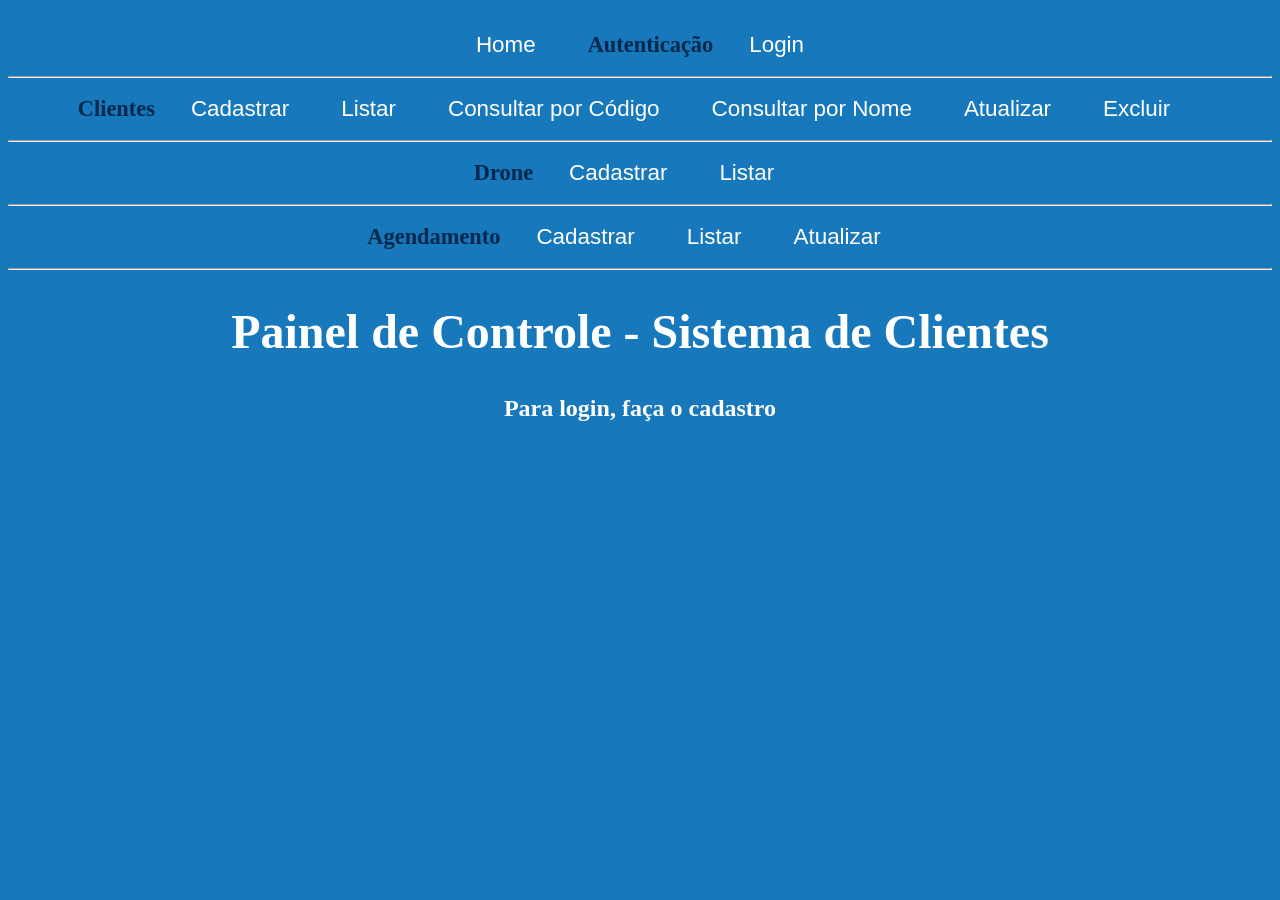
<file: frontend/index.html>
<!DOCTYPE html>
<html lang="pt-BR">

<head>
    <meta charset="UTF-8">
    <meta name="viewport" content="width=device-width, initial-scale=1.0">
    <link rel="stylesheet" href="./css/style.css">
    <link rel="stylesheet" href="./css/style_cad.css">
    <script src="./js/index.js" defer></script>
    <title>Sistema de Clientes e Agendamentos</title>
</head>

<body>
    <header>
        <nav>
            <a href="./index.html">Home</a>&emsp;&emsp;

            <span class="titulo_menu">Autenticação</span>&emsp;
            <span id="verificar_log"></span>
            <br><br>
            <hr><br>

            <span class="titulo_menu">Clientes</span>&emsp;
            <a href="./html/cliente_cadastrar.html">Cadastrar</a>&emsp;
            <a href="./html/cliente_listar.html">Listar</a>&emsp;
            <a href="./html/cliente_consultar_codigo.html">Consultar por Código</a>&emsp;
            <a href="./html/cliente_consultar_nome.html">Consultar por Nome</a>&emsp;
            <a href="./html/cliente_atualizar.html">Atualizar</a>&emsp;
            <a href="./html/cliente_apagar.html">Excluir</a>&emsp;
            <br><br>
            <hr><br>
            <span class="titulo_menu">Drone</span>&emsp;
            <a href="./html/cliente_cadastrar.html">Cadastrar</a>&emsp;
            <a href="./html/cliente_listar.html">Listar</a>&emsp;
            <br><br>
            <hr><br>
            <span class="titulo_menu">Agendamento</span>&emsp;
            <a href="./html/agendamento_cadastrar.html">Cadastrar</a>&emsp;
            <a href="./html/agendamento_listar.html">Listar</a>&emsp;
            <a href="./html/agendamento_atualizar.html">Atualizar</a>&emsp;
            <br><br>
            <hr><br>

        </nav>
    </header>
    <main>
        <h1>Painel de Controle - Sistema de Clientes</h1>
        <br><br>
        <h2>Para login, faça o cadastro</h2><br>

    </main>
</body>

</html>
</file>
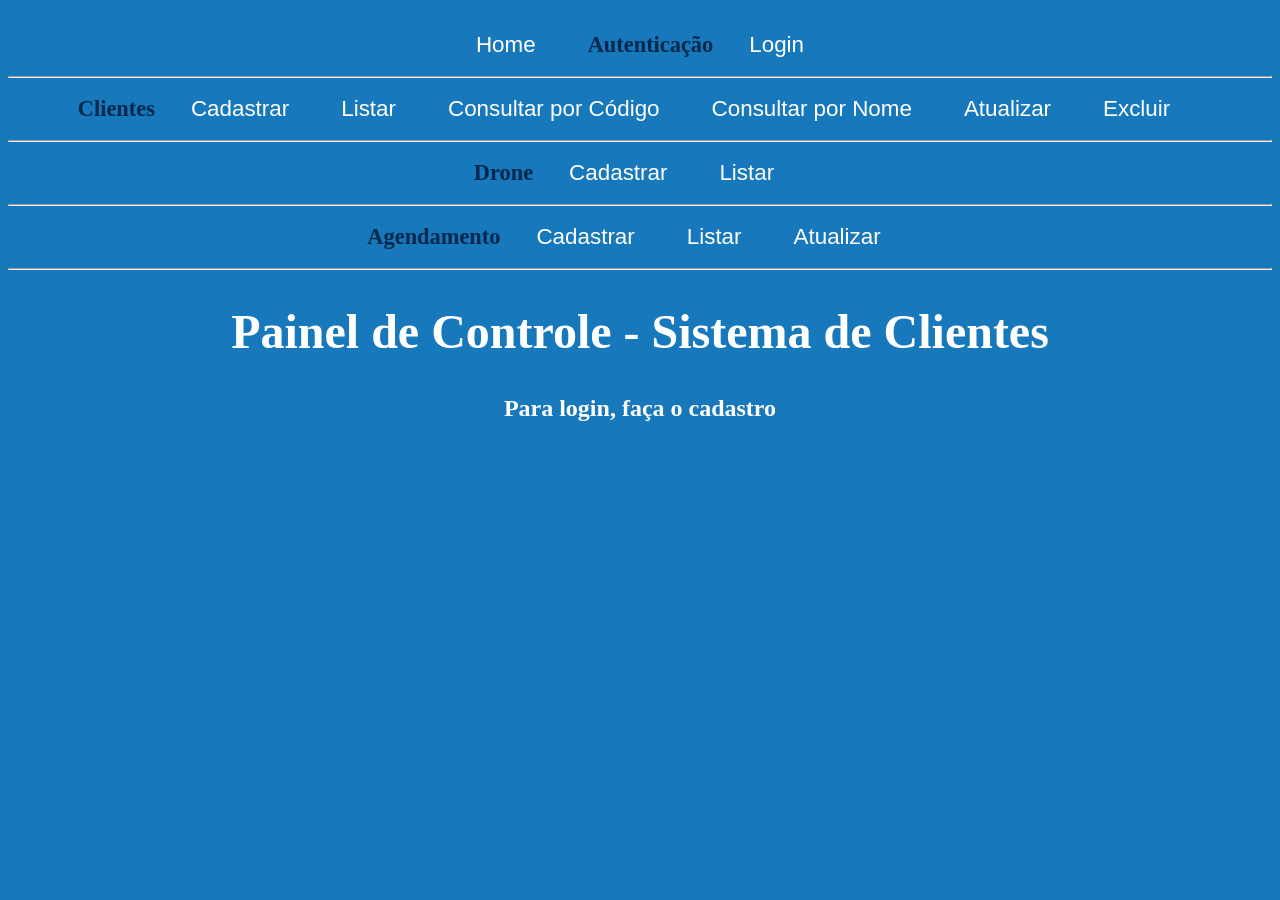
<file: frontend/html/agendamento_atualizar.html>
<!DOCTYPE html>
<html lang="pt-BR">
<head>
    <meta charset="UTF-8">
    <meta name="viewport" content="width=device-width, initial-scale=1.0">
    <link rel="stylesheet" href="../css/style.css">
    <link rel="stylesheet" href="../css/style_cad.css">
    <script src="../js/agendamento_atualizar.js" defer></script>
    <title>Atualizar Agendamento</title>
</head>
<body>
    <header>
        <nav><a href="../index.html">Home</a></nav>
        <br><hr><br>
    </header>
    <main>
        <h1>Atualizar Agendamento</h1>
        <form>
            <label for="id">codigo Agendamento</label><br>
            <input type="number" id="id" required><br><br>

            <label for="idCliente">codigo Cliente</label><br>
            <input type="text" id="idCliente"><br><br>

            <label for="idDrone">codigo Drone</label><br>
            <input type="email" id="idDrone"><br><br>

            <label for="data">data</label><br>
            <input type="text" id="data"><br><br>

            <label for="hora">hora</label><br>
            <input type="text" id="hora" maxlength="11"><br><br>

          
            <button id="btn_atualizar">Atualizar</button>
        </form>
        <div id="resposta" class="resposta"></div>
    </main>
</body>
</html>
</file>
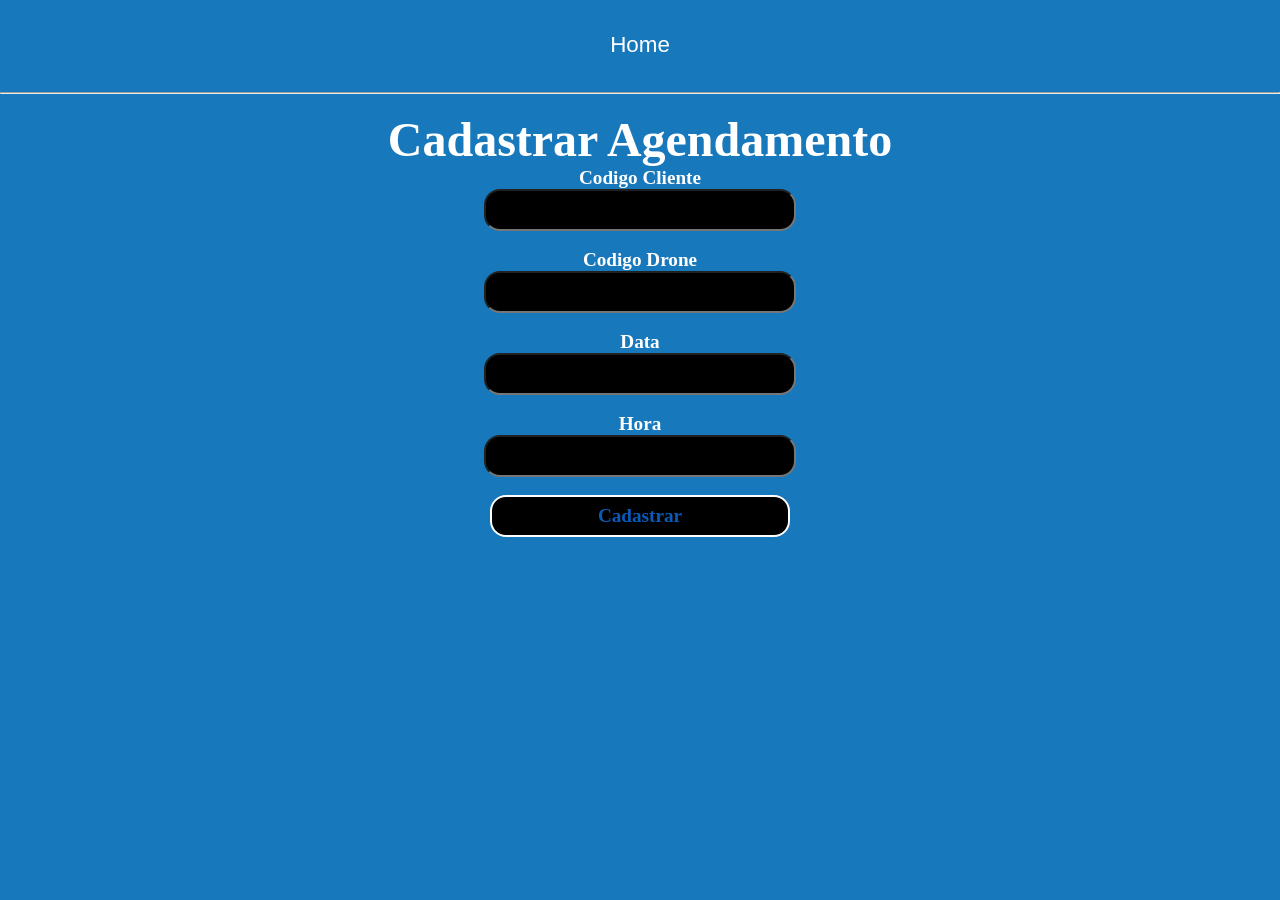
<file: frontend/html/agendamento_cadastrar.html>
<!DOCTYPE html>
<html lang="pt-BR">
<head>
    <meta charset="UTF-8">
    <meta name="viewport" content="width=device-width, initial-scale=1.0">
    <link rel="stylesheet" href="../css/style.css">
    <link rel="stylesheet" href="../css/style_cad.css">
    <script src="../js/agendamento_cadastrar.js" defer></script>
    <title>Cadastro de agendamento</title>
</head>
<body>
    <header>
        <nav><a href="../index.html">Home</a></nav>
        <br><hr><br>
    </header>
    <main>
        <h1>Cadastrar Agendamento</h1>
        <form>
            <label for="idCliente">Codigo Cliente</label><br>
            <input type="text" id="idCliente"><br><br>

            <label for="idDrone">Codigo Drone</label><br>
            <input type="email" id="idDrone"><br><br>

            <label for="data">Data</label><br>
            <input type="text" id="data"><br><br>

            <label for="hora">Hora</label><br>
            <input type="text" id="hora" maxlength="11"><br><br>

    
            <button id="btn_cadastrar">Cadastrar</button>
        </form>
        <div id="resposta" class="resposta"></div>
    </main>
</body>
</html>
</file>
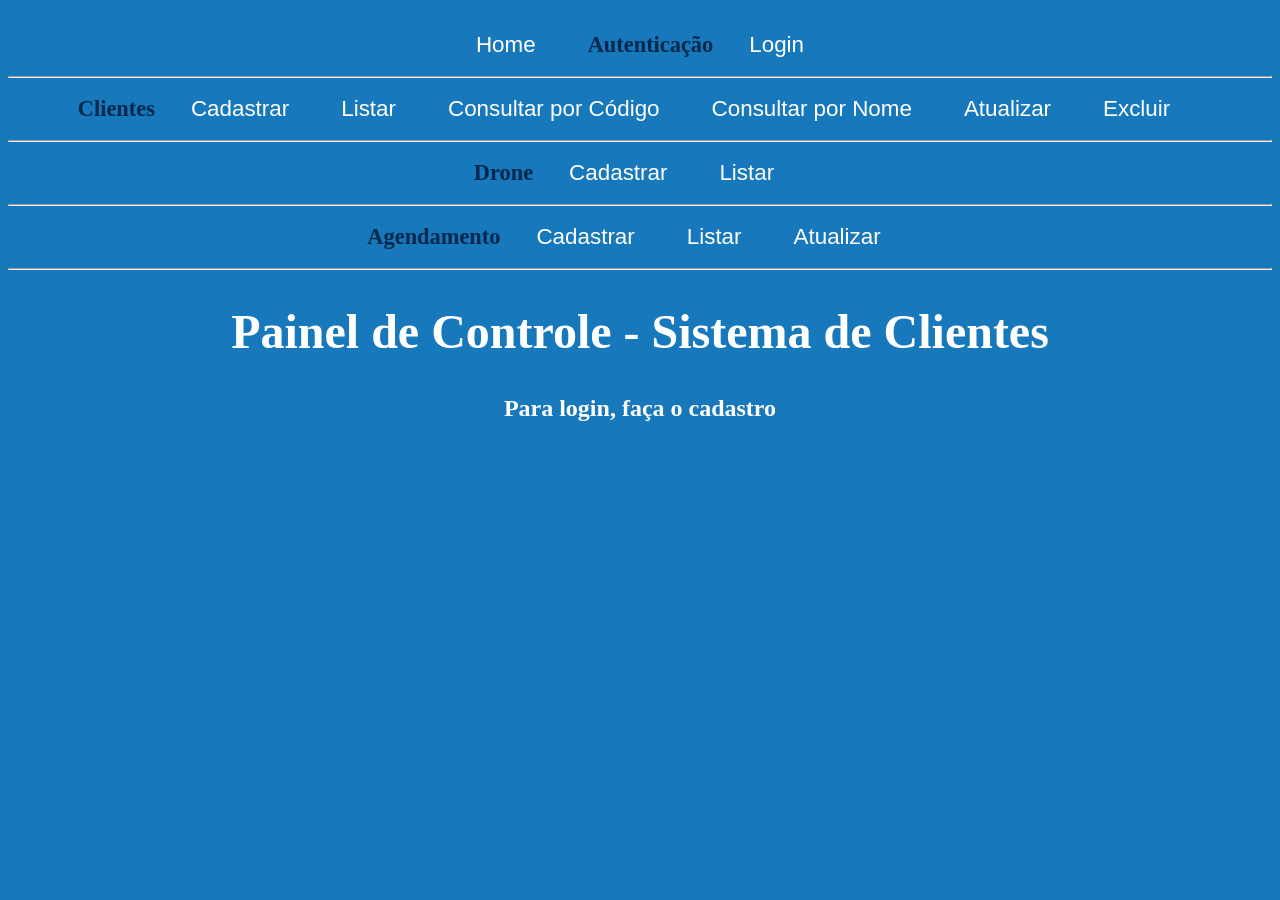
<file: frontend/html/agendamento_listar.html>
<!DOCTYPE html>
<html lang="pt-BR">
<head>
    <meta charset="UTF-8">
    <meta name="viewport" content="width=device-width, initial-scale=1.0">
    <link rel="stylesheet" href="../css/style.css">
    <link rel="stylesheet" href="../css/style_cad.css">
    <script src="../js/agendamento_listar.js" defer></script>
    <title>Lista de Agendamento</title>
</head>
<body>
    <header>
        <nav><a href="../index.html">Home</a></nav>
        <br><hr><br>
    </header>
    <main>
        <h1>Agendamento Cadastrados</h1>
        <br>
        <button id="btn_listar">Listar Agendamento</button>
        <br><br>
        <div id="resposta" class="resposta"></div>
    </main>
</body>
</html>
</file>
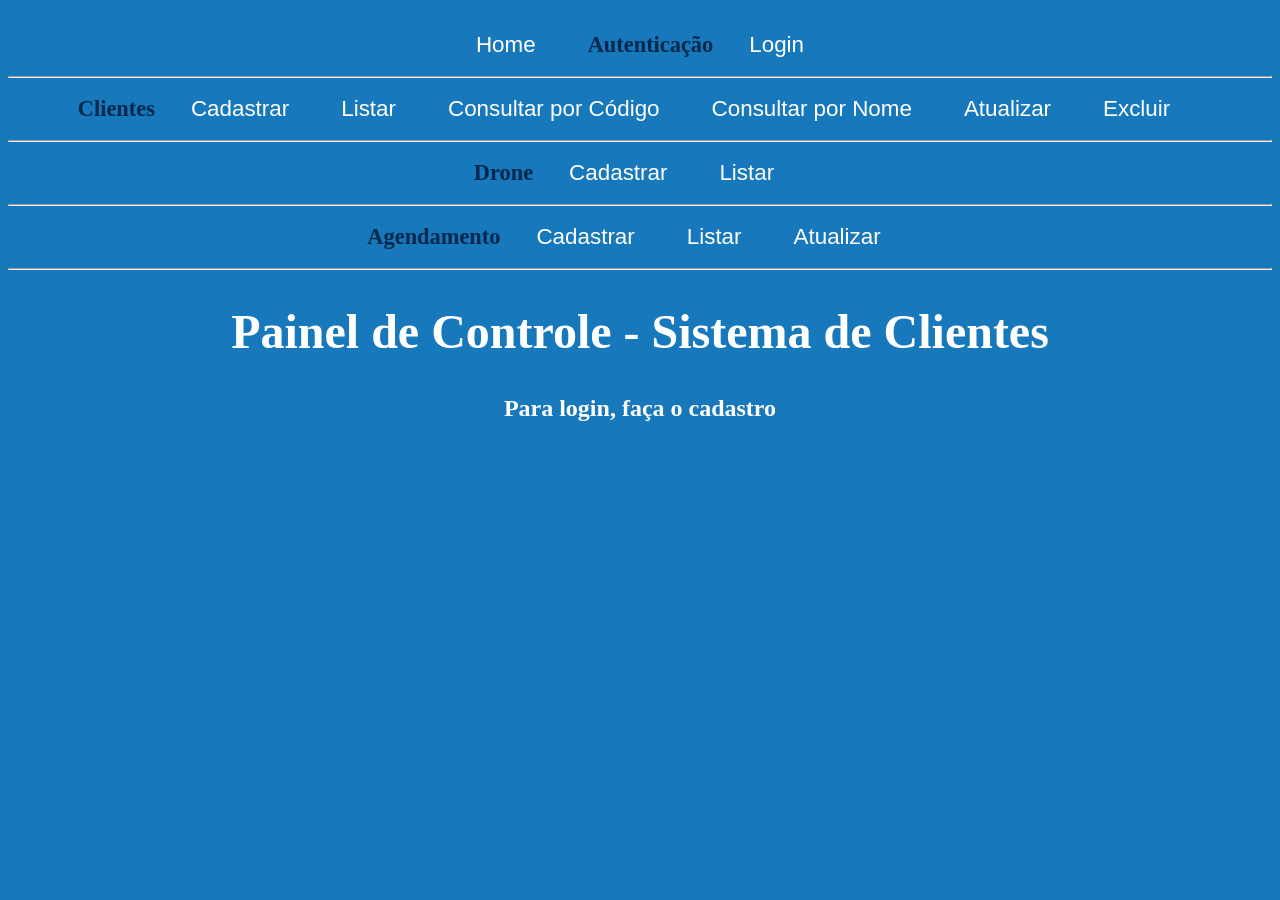
<file: frontend/html/cliente_apagar.html>
<!DOCTYPE html>
<html lang="pt-BR">
<head>
    <meta charset="UTF-8">
    <meta name="viewport" content="width=device-width, initial-scale=1.0">
    <link rel="stylesheet" href="../css/style.css">
    <link rel="stylesheet" href="../css/style_cad.css">
    <script src="../js/cliente_apagar.js" defer></script>
    <title>Excluir Cliente</title>
</head>
<body>
    <header>
        <nav><a href="../index.html">Home</a></nav>
        <br><hr><br>
    </header>
    <main>
        <h1>Excluir Cliente</h1>
        <form>
            <label for="id">Código do Cliente</label><br>
            <input type="number" id="id" required><br><br>

            <button id="btn_apagar">Excluir</button>
        </form>
        <div id="resposta" class="resposta"></div>
    </main>
</body>
</html>
</file>
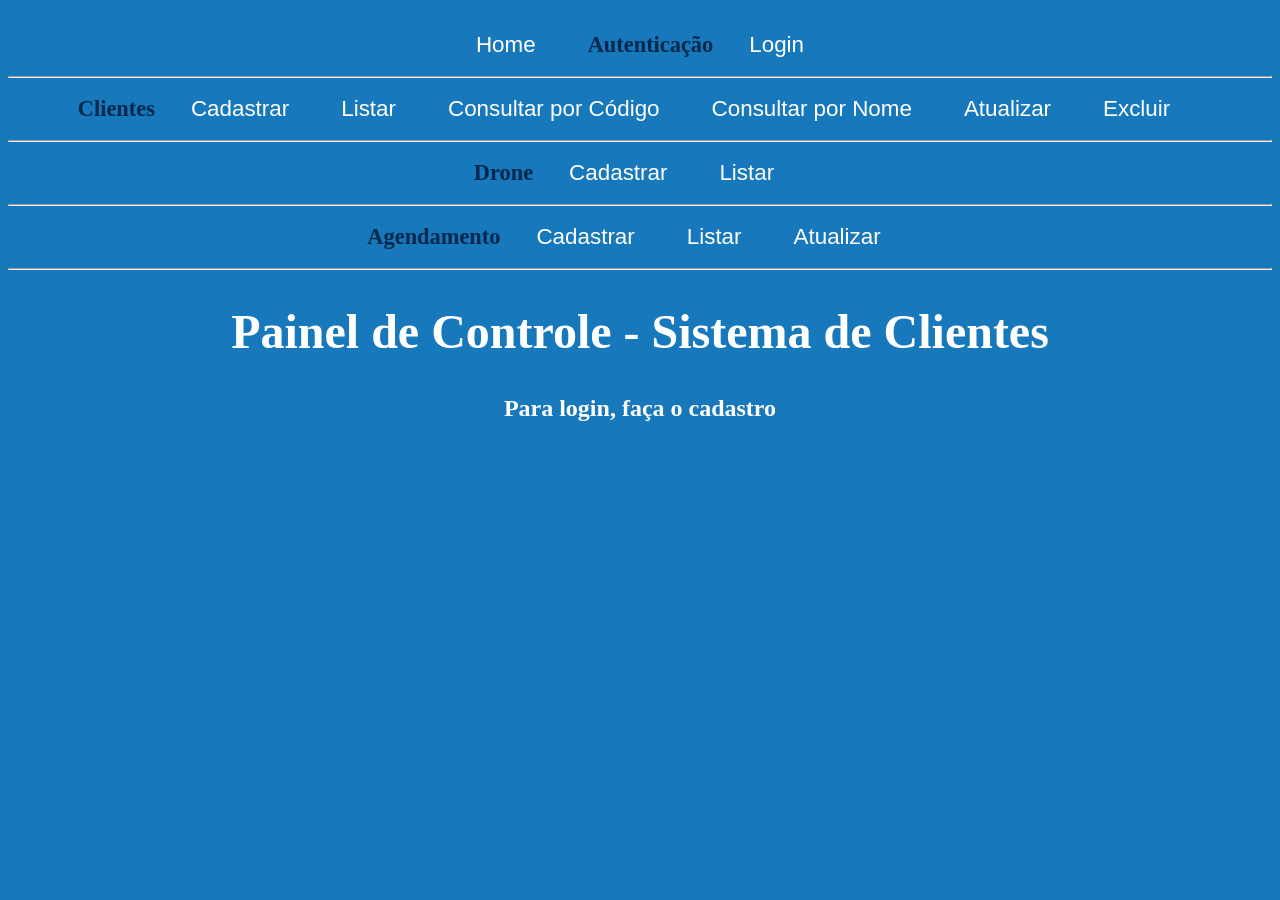
<file: frontend/html/cliente_atualizar.html>
<!DOCTYPE html>
<html lang="pt-BR">
<head>
    <meta charset="UTF-8">
    <meta name="viewport" content="width=device-width, initial-scale=1.0">
    <link rel="stylesheet" href="../css/style.css">
    <link rel="stylesheet" href="../css/style_cad.css">
    <script src="../js/cliente_atualizar.js" defer></script>
    <title>Atualizar Cliente</title>
</head>
<body>
    <header>
        <nav><a href="../index.html">Home</a></nav>
        <br><hr><br>
    </header>
    <main>
        <h1>Atualizar Cliente</h1>
        <form>
            <label for="id">Código do Cliente</label><br>
            <input type="number" id="id" required><br><br>

            <label for="nome">Nome</label><br>
            <input type="text" id="nome"><br><br>

            <label for="email">Email</label><br>
            <input type="email" id="email"><br><br>

            <label for="senha">Nova Senha</label><br>
            <input type="password" id="senha"><br><br>

            <label for="cpf">CPF (11 dígitos)</label><br>
            <input type="text" id="cpf" maxlength="11"><br><br>

          
            <label for="celular">Celular</label><br>
            <input type="text" id="celular"><br><br>

            <button id="btn_atualizar">Atualizar</button>
        </form>
        <div id="resposta" class="resposta"></div>
    </main>
</body>
</html>
</file>
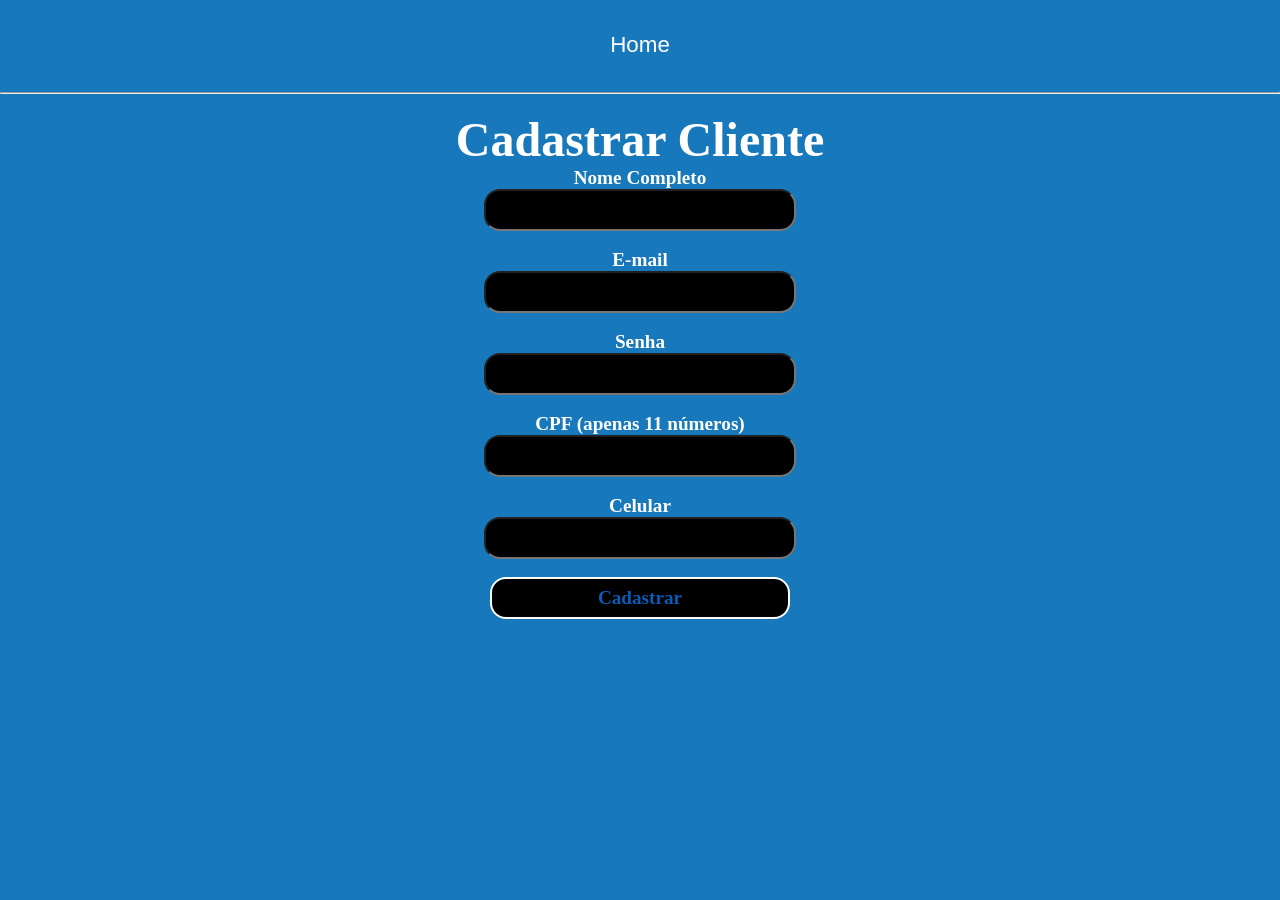
<file: frontend/html/cliente_cadastrar.html>
<!DOCTYPE html>
<html lang="pt-BR">
<head>
    <meta charset="UTF-8">
    <meta name="viewport" content="width=device-width, initial-scale=1.0">
    <link rel="stylesheet" href="../css/style.css">
    <link rel="stylesheet" href="../css/style_cad.css">
    <script src="../js/cliente_cadastrar.js" defer></script>
    <title>Cadastro de Cliente</title>
</head>
<body>
    <header>
        <nav><a href="../index.html">Home</a></nav>
        <br><hr><br>
    </header>
    <main>
        <h1>Cadastrar Cliente</h1>
        <form>
            <label for="nome">Nome Completo</label><br>
            <input type="text" id="nome" required><br><br>

            <label for="email">E-mail</label><br>
            <input type="email" id="email" required><br><br>

            <label for="senha">Senha</label><br>
            <input type="password" id="senha" required><br><br>

            <label for="cpf">CPF (apenas 11 números)</label><br>
            <input type="text" id="cpf" maxlength="11" required><br><br>

         
            <label for="celular">Celular</label><br>
            <input type="text" id="celular" required><br><br>

            <button id="btn_cadastrar">Cadastrar</button>
        </form>
        <div id="resposta" class="resposta"></div>
    </main>
</body>
</html>
</file>
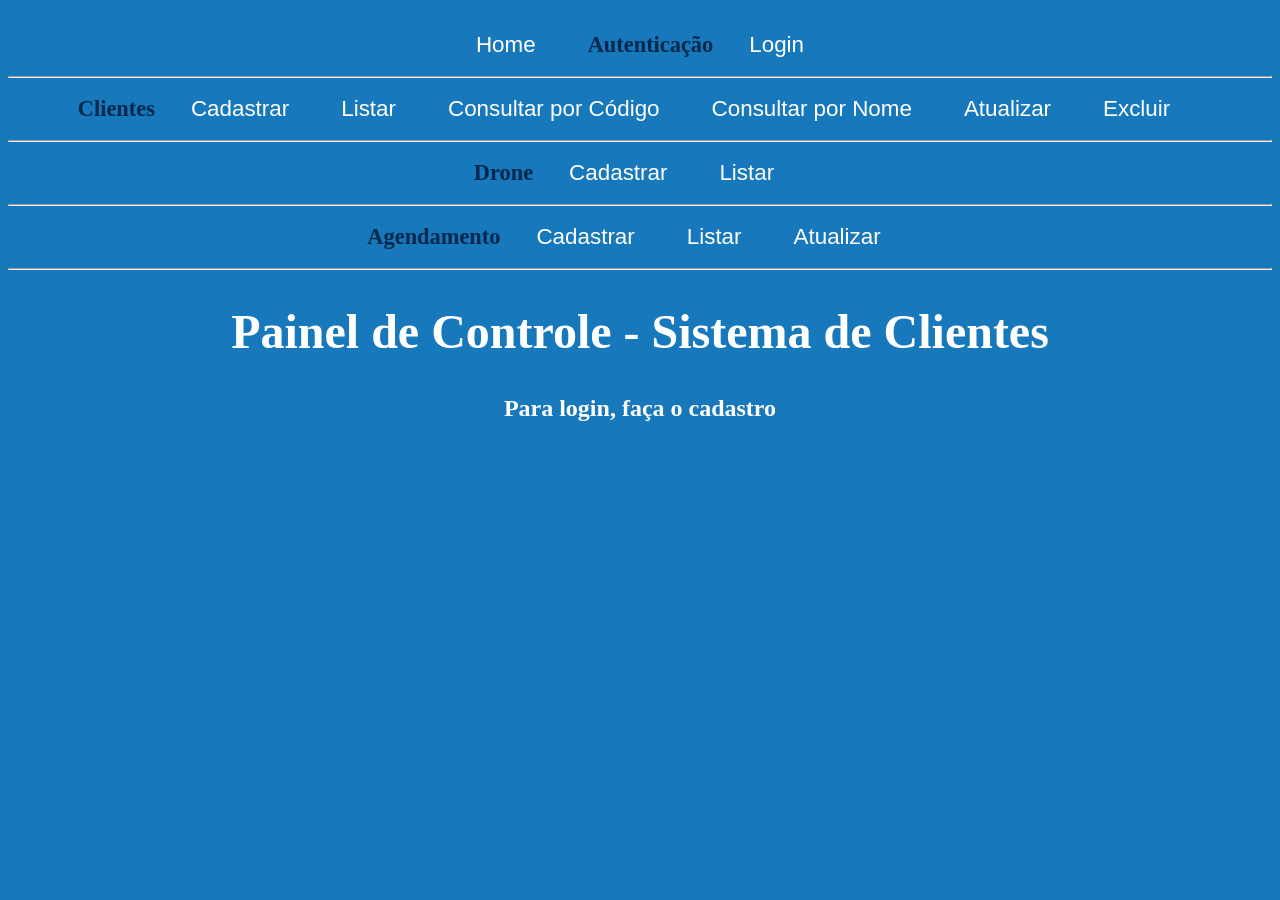
<file: frontend/html/cliente_consultar_codigo.html>
<!DOCTYPE html>
<html lang="pt-BR">
<head>
    <meta charset="UTF-8">
    <meta name="viewport" content="width=device-width, initial-scale=1.0">
    <link rel="stylesheet" href="../css/style.css">
      <link rel="stylesheet" href="../css/style_cad.css">
    <script src="../js/cliente_consultar_codigo.js" defer></script>
    <title>Consultar Cliente por ID</title>
</head>
<body>
    <header>
        <nav><a href="../index.html">Home</a></nav>
        <br><hr><br>
    </header>
    <main>
        <h1>Consultar Cliente por Código (ID)</h1><br>
        <form>
            <label for="id">Código do Cliente</label><br>
            <input type="number" id="id" required><br><br>

            <button type="button" id="btn_consultar">Consultar</button>
        </form>
        <div id="resposta" class="resposta"></div>
    </main>
</body>
</html>
</file>
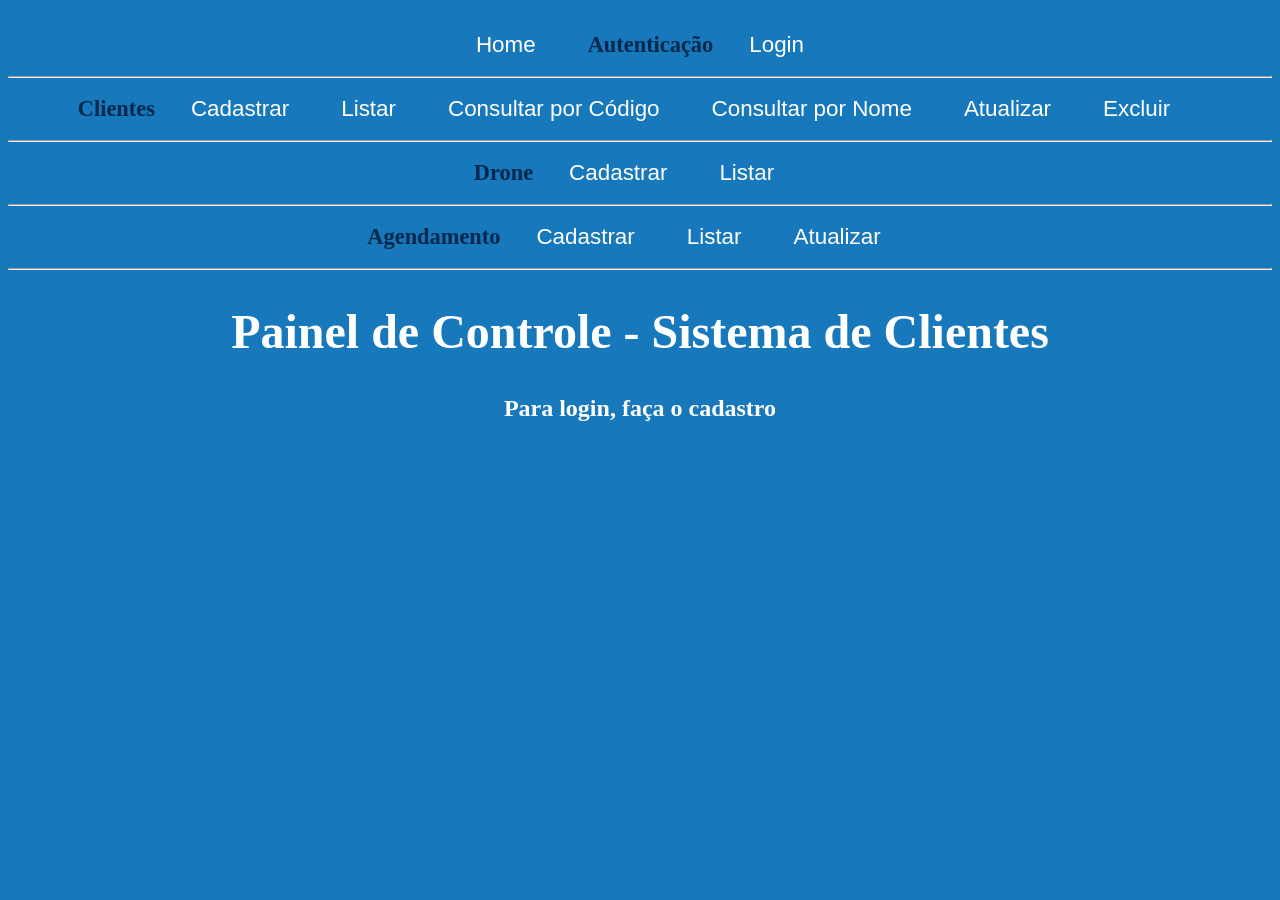
<file: frontend/html/cliente_consultar_nome.html>
<!DOCTYPE html>
<html lang="pt-BR">
<head>
    <meta charset="UTF-8">
    <meta name="viewport" content="width=device-width, initial-scale=1.0">
    <link rel="stylesheet" href="../css/style.css">
      <link rel="stylesheet" href="../css/style_cad.css">
    <script src="../js/cliente_consultar_nome.js" defer></script>
    <title>Consultar Cliente por Nome</title>
</head>
<body>
    <header>
        <nav><a href="../index.html">Home</a></nav>
        <br><hr><br>
    </header>
    <main>
        <h1>Consultar Cliente por Nome</h1><br>
        <form>
            <label for="nome">Nome do Cliente</label><br>
            <input type="text" id="nome" required><br><br>

            <button type="button" id="btn_consultar">Consultar</button>
        </form>
        <div id="resposta" class="resposta"></div>
    </main>
</body>
</html>
</file>
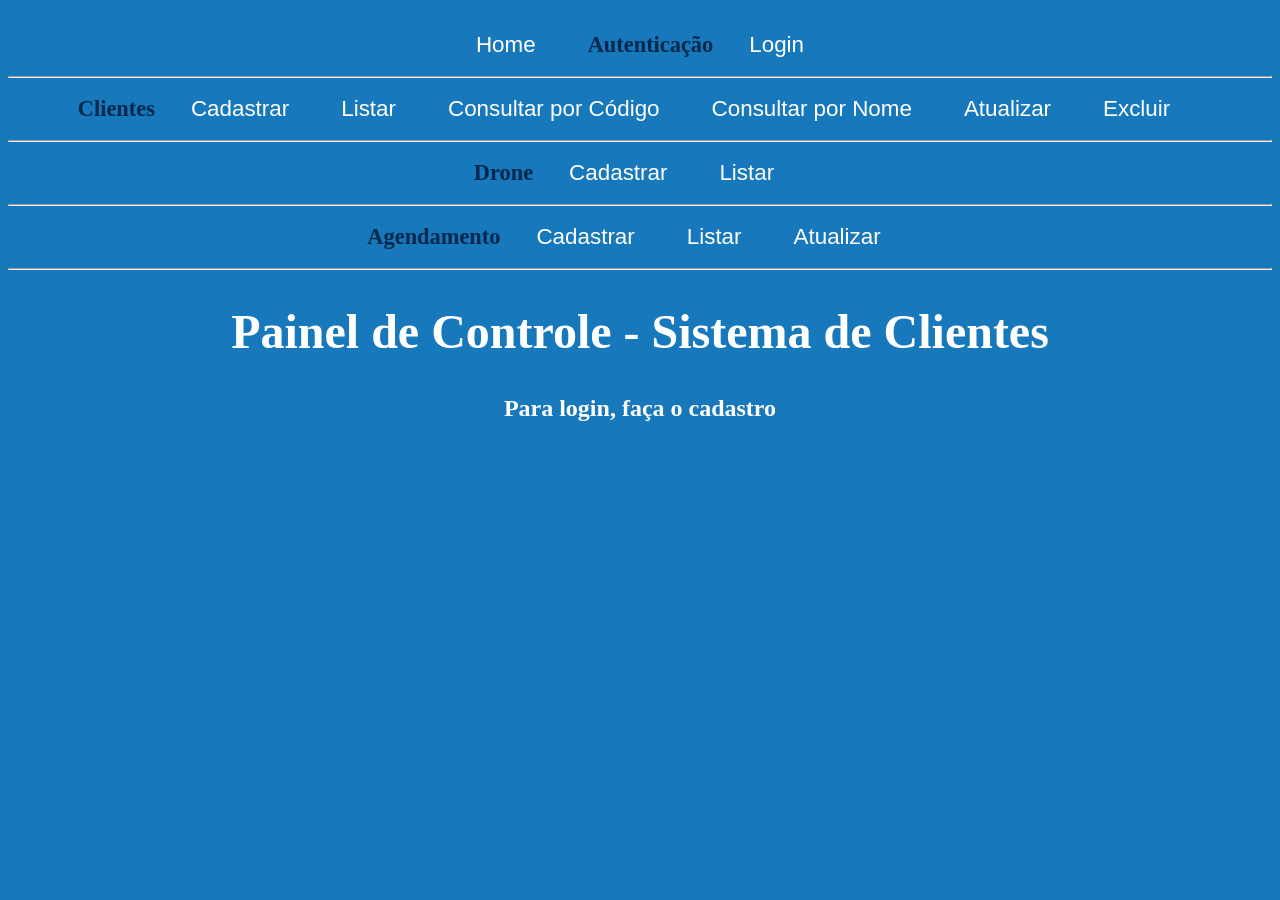
<file: frontend/html/cliente_listar.html>
<!DOCTYPE html>
<html lang="pt-BR">
<head>
    <meta charset="UTF-8">
    <meta name="viewport" content="width=device-width, initial-scale=1.0">
    <link rel="stylesheet" href="../css/style.css">
    <link rel="stylesheet" href="../css/style_cad.css">
    <script src="../js/cliente_listar.js" defer></script>
    <title>Lista de Clientes</title>
</head>
<body>
    <header>
        <nav><a href="../index.html">Home</a></nav>
        <br><hr><br>
    </header>
    <main>
        <h1>Clientes Cadastrados</h1>
        <br>
        <button id="btn_listar">Listar Clientes</button>
        <br><br>
        <div id="resposta" class="resposta"></div>
    </main>
</body>
</html>
</file>
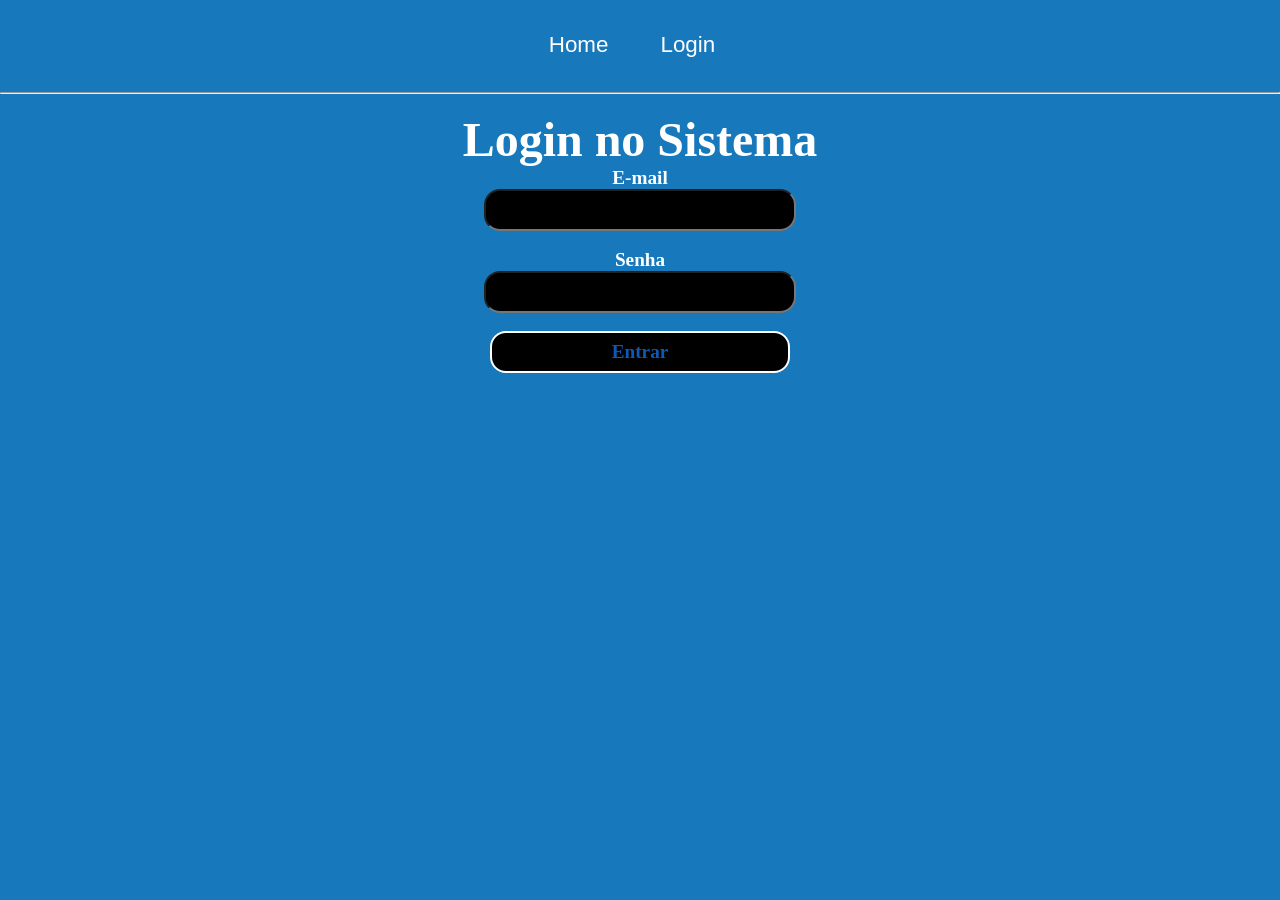
<file: frontend/html/login.html>
<!DOCTYPE html>
<html lang="pt-BR">
<head>
    <meta charset="UTF-8">
    <meta name="viewport" content="width=device-width, initial-scale=1.0">
    <link rel="stylesheet" href="../css/style.css">
    <link rel="stylesheet" href="../css/style_cad.css">
    <script src="../js/login.js" defer></script>
    <title>Login - Cliente</title>
</head>
<body>
    <header>
        <nav>
            <a href="../index.html">Home</a>&emsp;
            <a href="./login.html">Login</a>&emsp;
        </nav>
        <br><hr><br>
    </header>
    <main>
        <h1>Login no Sistema</h1>
        <form>
            <label for="email">E-mail</label><br>
            <input type="email" id="email" required><br><br>

            <label for="senha">Senha</label><br>
            <input type="password" id="senha" required><br><br>

            <button id="btn_login">Entrar</button>
        </form>
        <div id="resposta" class="resposta"></div>
    </main>
</body>
</html>
</file>
<file: frontend/css/style.css>
* {
    margin: 0;
    padding: 0;
}

body {
    background-color: #1778bc;
    margin-top: 16px;
}

nav {
    padding: 16px 8px;
    text-align: center;
}

nav a {
    text-decoration: none;
    font-size: 1.4rem;
    font-family: 'Segoe UI', sans-serif;
    color: white;
    padding: 8px 16px;
}

a:hover {
    background-color: rgba(255, 255, 255, 0.3);
    border-radius: 16px;
    transition: ease 0.7s;
}

main,
footer {
    text-align: center;
    color: white;
}

h1 {
    font-size: 3rem;
}

h2 {
    font-size: 1.5rem;
}

.titulo_menu {
    color: rgb(1, 39, 75);
    font-family: 'Segoe UI';
    font-size: 1.4rem;
    font-weight: bold;
}
</file>
<file: frontend/css/style_cad.css>
input,
button,
select {
    background-color: black;
    border-radius: 16px;
    text-align: center;
    padding: 8px 4px;
    color: white;
    font-family: 'Segoe UI';
    font-weight: bold;
    width: 300px;
    font-size: 1.20rem;
    font-weight: bold;
}

label {
    font-size: 1.20rem;
    font-weight: bold;
}

button {
    cursor: pointer;
    background-color: black;
    color: #095bb9;
    border: 2px solid white;
    transition: 0.3s;
}

.resposta,
.resposta_nome {
    font-size: 1.20rem;
    color: white;
    font-weight: bold;
}

table {
    margin: 20px auto;
    border-collapse: collapse;
    font-family: 'Segoe UI';
}

th {
    font-weight: bold;
    background-color: rgba(0, 0, 0, 0.3);
}

th,
td {
    border: 2px solid white;
    padding: 10px;
    text-align: center;
    color: white;
}
</file>
